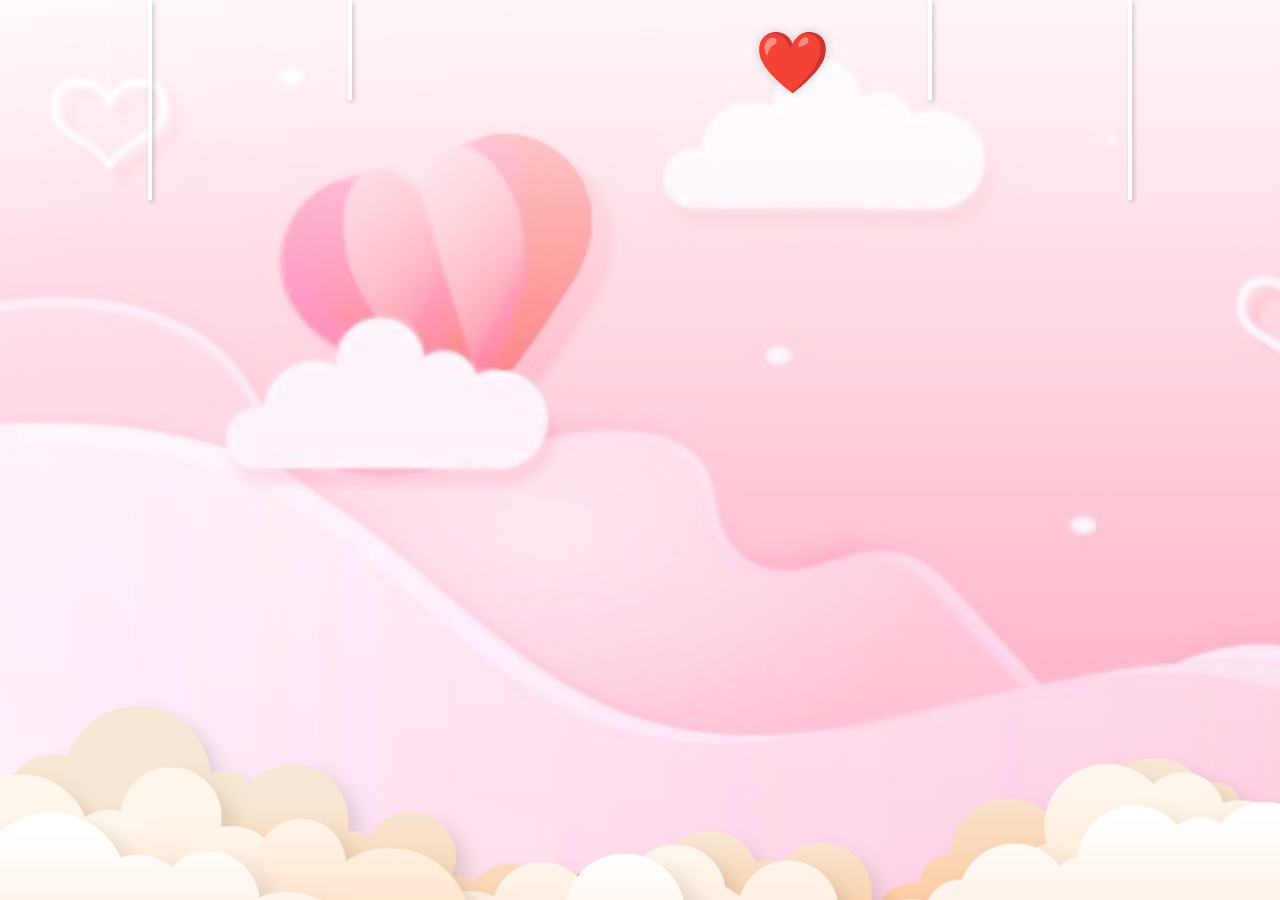
<file: index.html>
<!DOCTYPE html>
<html lang="en">
<head>
    <meta charset="UTF-8">
    <meta http-equiv="X-UA-Compatible" content="IE=edge">
    <meta name="viewport" content="width=device-width, initial-scale=1.0">
    <meta name="title" content="Surprise  | avu ">
    <meta name="github" content="https://github.com/ziddi-shop">
    <title>Surprise Ottu </title>
    <link rel="stylesheet" href="style.css">
    <link rel="website icon" type="png" href="image/gift3.gif">
    <link rel="stylesheet" href="https://cdnjs.cloudflare.com/ajax/libs/font-awesome/6.3.0/css/all.min.css" integrity="sha512-SzlrxWUlpfuzQ+pcUCosxcglQRNAq/DZjVsC0lE40xsADsfeQoEypE+enwcOiGjk/bSuGGKHEyjSoQ1zVisanQ==" crossorigin="anonymous" referrerpolicy="no-referrer" />
</head>
<body>
    <div class="wrapper">
        <div class="circle-1"></div>
        <div class="circle-2"></div>
        <div class="crile-3"></div>
        <div class="crile-4"></div>
        <div class="heart">
            <svg version="1.1" id="Layer_1" xmlns="http://www.w3.org/2000/svg" xmlns:xlink="http://www.w3.org/1999/xlink" x="0px" y="0px"
                viewBox="0 0 323.47 305.1" style="enable-background:new 0 0 323.47 305.1;" xml:space="preserve">
            <path class="st0" d="M263.95,161.72c-0.79,0.79-1.59,1.55-2.4,2.28l0.06,0.06l-99.88,99.88l-99.87-99.88l0.05-0.05
                c-0.81-0.74-1.61-1.5-2.4-2.29c-13.79-13.79-20.68-31.86-20.68-49.94c0-18.07,6.89-36.15,20.69-49.94
                c13.79-13.79,31.86-20.68,49.94-20.68c18.07,0,36.14,6.89,49.93,20.68c0.79,0.79,1.55,1.59,2.28,2.4c0.03,0.02,0.05,0.04,0.07,0.06
                c0.01-0.02,0.03-0.04,0.05-0.06c0.74-0.81,1.5-1.61,2.29-2.4c13.79-13.79,31.86-20.68,49.94-20.68c18.07,0,36.14,6.89,49.93,20.68
                C291.53,89.42,291.53,134.14,263.95,161.72z"/>
            </svg>
        </div>
        <div class="traitym">
            <svg version="1.1" id="Layer_1" xmlns="http://www.w3.org/2000/svg" xmlns:xlink="http://www.w3.org/1999/xlink" x="0px" y="0px"
                viewBox="0 0 323.47 305.1" style="enable-background:new 0 0 323.47 305.1;" xml:space="preserve">
            <path class="st1" d="M0,152.55h53.28l13.76-29.86c0,0,8.87,57.48,9.78,57.48s15.59-70.01,15.59-70.01l11.62,59.01l9.17-43.11
                l11.31,26.49h79.8l14.06-24.66l8.87,42.19l11.62-34.85l9.17,42.19l10.7-63.59l9.48,38.72h55.26"/>
            <path class="st2" d="M196.74,116.91l0.01,0.01l-35.02,35.02l-35.02-35.02c-4.43-4.47-7.16-10.62-7.16-17.42
                c0-6.83,2.77-13.03,7.25-17.51c4.48-4.48,10.67-7.25,17.51-7.25c6.8,0,12.95,2.73,17.42,7.16c4.47-4.43,10.63-7.16,17.41-7.16
                c6.84,0,13.03,2.77,17.51,7.25c4.49,4.48,7.26,10.68,7.26,17.51C203.91,106.29,201.18,112.44,196.74,116.91z"/>
            </svg>
        </div>
        <div class="avt">
            <img src="image/r6.jpeg" alt="">
        </div>

        <div class="heart-item1">
            <img src="image/heart.png" alt="">
        </div>
        <div class="heart-item2">
            <img src="image/heart2.png" alt="">
        </div>
        <div class="box-heart">
            <div class="heart1">
                <i class="fa-solid fa-heart"></i>
            </div>
            <div class="heart2">
                <i class="fa-solid fa-heart"></i>
            </div>
            <div class="heart3">
                <i class="fa-solid fa-heart"></i>
            </div>
            <div class="heart4">
                <i class="fa-solid fa-heart"></i>
            </div>
        </div>
        <div class="box-big_clouds">
            <div class="big_clouds1">
                <img src="image/big-clouds1.png" alt="">
            </div>
            <div class="big_clouds2">
                <img src="image/big-clouds2.png" alt="">
            </div>
            <div class="big_clouds3">
                <img src="image/big-clouds3.png" alt="">
            </div>
        </div>
        <div class="mail">
            <button><i class="fa-regular fa-envelope"></i></button>
            <span class="heartMail"><i class="fa-solid fa-heart"></i></span>
        </div>
        <div class="icon">
            <i class="fa-solid fa-chevron-left"></i>
        </div>
        <div class="gift"></div>
        <div class="gift1"></div>
        <div class="gift2"></div>
        <div class="gift3"></div>
        <div class="textLove">
            <p>I</p>
            <p>Love</p>
            <p>You</p>
            <p>❤️</p>
        </div>
    </div>

    <div id="copy">
		<p class="text-center text-white text-sm">OG Creator <a
			href="">@Avu</a></p>
	  </div>
</body>
<script>
    var mail = document.querySelector(".mail")
    mail.addEventListener("click", ()=>{
        window.location.href = "mail.html"
    })
</script>
</html>
</file>
<file: style.css>
@import url('https://fonts.googleapis.com/css2?family=Roboto:wght@700&display=swap');
@import url('https://fonts.googleapis.com/css2?family=Dancing+Script:wght@700&display=swap');
*{
    margin: 0;
    padding: 0;
    box-sizing: border-box;
}
body {
    height: 100vh;
    background: linear-gradient(rgb(255 255 255 / 90%), rgb(255 63 63 / 0%)), url(image/bgr.jpg);
    background-size: cover;
}
.wrapper{
    position: relative;
    width: 100%;
    height: 100%;
    display: flex;
    justify-content: center;
    align-items: center;
    min-height: 100vh;
    overflow: hidden;
}

.wrapper .crile-1{
    position: absolute;
    content: "";
    width: 100px;
    height: 100px;
    border: 6px solid red;
    border-radius: 50%;
    transform: scale(0);
    animation: scaleBorder 1s forwards alternate ease-in-out;
}
@keyframes scaleBorder{
    70%{
        transform: scale(1);
        border-width: 6px;
    }
    80%{
        transform: scale(1);
        border-width: 1px;
    }
    100%{
        transform: scale(1);
        border-width: 1px;
        opacity: 0;
    }
}
.wrapper .crile-2{
    position: absolute;
    content: "";
    width: 100px;
    height: 100px;
    border: 6px solid red;
    border-radius: 50%;
    transform: scale(0);
    animation: scaleBorder 1s forwards alternate ease-in-out 2;
    animation-delay: 0.3s;
}

.wrapper .crile-3{
    position: absolute;
    width: 50px;
    height: 50px;
    border: 30px solid red;
    border-radius: 50%;
    transform: scale(0);
    animation: spanScale 2s forwards alternate 1.8s;
}
@keyframes spanScale{
    0%{
        border-width: 30px;
        transform: scale(0);
    }
    30%, 40%{
        transform: scale(1);
    }
    50%{
        border-width: 5px;
        transform: scale(0.2);
    }
    52%{
        border-width: 30px;
    }
    80%{
        border-width: 30px;
        transform:translateY(300px) scale(0.2);
    }
    100%{
        border-width: 25px;
        transform:translate(0) scale(0);
    }
}
.wrapper .crile-4{
    position: absolute;
    bottom: 0;
    width: 100%;
    height: 100%;
    /* background: url("image/bgr.jpg"); */
    background-repeat: no-repeat;
    background-size: cover;
    transform: scale(0);
    transform-origin: bottom;
    /* animation: bgrScale 1s ease-in-out forwards alternate 3.1s; */
}
@keyframes bgrScale{
    0%{
        width: 10px;
        height: 10px;
        transform: scale(0);
        border-radius: 50%;
        transform-origin: bottom;
    }
    98%{
        width: 700px;
        height: 700px;
        transform: scale(1);
        border-radius: 50%;
        transform-origin: bottom;
    }
    100%{
        width: 100%;
        height: 100%;
        transform: scale(1);
    }
}
.heart{
    position: absolute;
    width: 25%;
    height: 25%;
    display: flex;
    justify-content: center;
    align-items: center;
    z-index: 100;
    filter: drop-shadow(3px 3px 6px rgba(0,0,0,0.4));
    animation: nhiptim 2s forwards 16s;
}
.heart .st0{
    position: absolute;
    fill:none;
    stroke-width: 4px;
    stroke: #fed3dd;
    stroke-dasharray: 1700;
    stroke-dashoffset: 0;
    opacity: 0;
    animation: heart 5s linear forwards alternate 6s;
}
@keyframes heart{
    0%{
        opacity: 1;
        stroke-dashoffset: 1700;
    }
    100%{
        opacity: 1;
        stroke-dashoffset: 0;
        fill: #ff2b5d;
    }
}
.traitym{
    width: 250px;
    height: 250px;
    display: flex;
    justify-content: center;
    align-items: center;
    z-index: 100;
    animation: nhiptim 2s forwards 15s;
}
@keyframes nhiptim {
    0%{
        transform:rotate(0deg) scale(1);
    }
    20%,100%{
        transform:rotate(720deg) scale(0);
    }
}
.traitym .st1{
    fill: none;
    stroke: #ffffff;
    stroke-width: 5px;
    stroke-dasharray: 3700;
    stroke-dashoffset: 3700;
    animation: ani 10s forwards 7.5s;
}
@keyframes ani{
    0%{
        fill: none;
        stroke-dashoffset: 3700;
    }
    100%{
        fill: none;
        stroke-dashoffset: 0;
    }
}
.traitym .st2{
    stroke: #ffffff;
    stroke-width: 5px;
    fill: none;
    stroke-dasharray: 1700;
    stroke-dashoffset: 1700;
    animation: ani1 10s forwards 7s;
}
@keyframes ani1{
    0%{
        stroke-dashoffset: 2000;
        fill: none;
    }
    100%{
        stroke-dashoffset: 0;
        fill: red;
    }
}

.avt{
    position: absolute;
    width: 190px;
    height: 190px;
    border-radius: 50%;
    border: 4px solid #fff;
    overflow: hidden;
    transform: scale(0) translateY(20px);
    box-shadow: 3px 3px 10px rgba(0, 0, 0, 0.4);
    display: flex;
    z-index: 10000;
    animation: avt 2s forwards 17s;
}
@keyframes avt{
    0%{
        transform: scale(0) translateY(-40px);
    }
    10%{
        transform: scale(1.3) translateY(-40px);
    }
    20%{
        transform:scale(0.7) translateY(-40px);
    }
    30%,100%{
        transform:scale(1) translateY(-40px);
    }
}
.avt img{
    width: 100%;
    object-fit: cover;
}
.heart-item1{
    position: absolute;
    transform: scale(0) rotate(0deg);
    animation: bigHeart 2s forwards 11.2s;
}
@keyframes bigHeart{
    0%{
        transform: scale(0) rotate(0deg);
    }
    20%{
        transform: scale(1.3);
    }
    40%{
        transform: scale(0.7) rotate(360deg);
    }
    60%,100%{
        transform: scale(1) rotate(720deg);
    }
}
.heart-item2{
    position: absolute;
    width: 380px;
    z-index: 10;
    transform: scale(0);
    animation: bigHeart 2s forwards alternate 11s;
}
.heart-item2 img{
    width: 100%;
}

.box-heart{
    position: absolute;
    top: 0;
    left: 0;
    width: 100%;
}
.heart1{
    position: absolute;
    display: flex;
    width: 100px;
    justify-content: center;
    filter: drop-shadow(2px 2px 2px rgba(0,0,0,0.2));
    left: 100px;
    animation: heart1 2s infinite linear;
}
@keyframes heart1{
    0%{
        transform: rotate(0);
        transform-origin: top;
    }
    25%{
        transform: rotate(5deg);
        transform-origin: top;
    }
    50%{
        transform: rotate(0);
        transform-origin: top;
    }
    75%{
        transform: rotate(-5deg);
        transform-origin: top;
    }
    100%{
        transform: rotate(0);
        transform-origin: top;
    }
}
.heart1::before{
    position: absolute;
    content: "";
    width: 4px;
    height: 200px;
    background: #ffffff;
    filter: blur(0.5px);
}
.heart1 .fa-heart{
    position: absolute;
    font-size: 80px;
    color: #f8dae9;
    filter: drop-shadow(2px 2px 2px rgba(0,0,0,0.2));
    top: 150px;
}

.heart2{
    position: absolute;
    display: flex;
    width: 100px;
    justify-content: center;
    filter: drop-shadow(2px 2px 2px rgba(0,0,0,0.2));
    right: 100px;
    animation: heart1 2s infinite linear;
}
.heart2::before{
    position: absolute;
    content: "";
    width: 4px;
    height: 200px;
    background: #ffffff;
    filter: blur(0.5px);
}
.heart2 .fa-heart{
    position: absolute;
    font-size: 80px;
    color: #ff8dc6;
    filter: drop-shadow(2px 2px 2px rgba(0,0,0,0.2));
    top: 150px;
}
.heart3{
    position: absolute;
    display: flex;
    width: 100px;
    justify-content: center;
    filter: drop-shadow(2px 2px 2px rgba(0,0,0,0.2));
    left: 300px;
    animation: heart1 2s infinite linear;
}
.heart3::before{
    position: absolute;
    content: "";
    width: 4px;
    height: 100px;
    background: #ffffff;
    filter: blur(0.5px);
}
.heart3 .fa-heart{
    position: absolute;
    font-size: 80px;
    color: #ff4174;
    filter: drop-shadow(2px 2px 2px rgba(0,0,0,0.2));
    top: 70px;
}
.heart4{
    position: absolute;
    display: flex;
    width: 100px;
    justify-content: center;
    filter: drop-shadow(2px 2px 2px rgba(0,0,0,0.2));
    right: 300px;
    animation: heart1 2s infinite linear;
}
.heart4::before{
    position: absolute;
    content: "";
    width: 4px;
    height: 100px;
    background: #ffffff;
    filter: blur(0.5px);
}
.heart4 .fa-heart{
    position: absolute;
    font-size: 80px;
    color: #ff799f;
    filter: drop-shadow(2px 2px 2px rgba(0,0,0,0.2));
    top: 70px;
}
.box-big_clouds{
    position: absolute;
    top: 0;
    left: 0;
    width: 100%;
    height: 100%;
    display: flex;
    justify-content: center;
    align-items: center;
}
.big_clouds1{
    position: absolute;
    bottom: -190px;
    width: 110%;
    z-index: 7;
    animation: bigClouds1 4s infinite alternate;
}
.big_clouds1 img{
    width: 100%;
}
@keyframes bigClouds1{
    0%{
        transform: scale(1);
    }
    50%{
        transform: scale(0.98);
    }
    100%{
        transform: scale(1);
    }
}
.big_clouds2{
    position: absolute;
    bottom: -240px;
    width: 110%;
    z-index: 6;
    animation: bigClouds2 3s infinite alternate;
}
.big_clouds2 img{
    width: 100%;
}
@keyframes bigClouds2{
    0%{
        transform: scale(1);
    }
    50%{
        transform: scale(0.98);
    }
    100%{
        transform: scale(1);
    }
}
.big_clouds3{
    position: absolute;
    bottom: -150px;
    width: 110%;
    z-index: 5;
    animation: bigClouds3 2s infinite alternate;
}
.big_clouds3 img{
    width: 100%;
}
@keyframes bigClouds3{
    0%{
        transform: scale(1);
    }
    50%{
        transform: scale(0.98);
    }
    100%{
        transform: scale(1);
    }
}

.mail{
    position: absolute;
    z-index: 100000;
    width: 100px;
    height: 40px;
    display: flex;
    justify-content: center;
    align-items: center;
    cursor: pointer;
    margin-top: 180px;
    filter: drop-shadow(2px 2px 2px rgba(0,0,0,0.3));
    transform: scale(0);
    animation: boxMail 2s forwards ease-in-out 18s;
}
@keyframes boxMail{
    0%{
        transform: rotate(0deg) scale(0);
    }
    15%, 100%{
        transform: rotate(720deg) scale(1.1);
    }
}


.mail button{
    padding: 10px 15px;
    background-color: rgb(255, 109, 136);
    border: none;
    font-size: 25px;
    border-radius: 4px 0px 0px 4px;
    transition: 0.5s;
    width: 58px;
    height: 40px;
    display: flex;
    justify-content: center;
    align-items: center;
    cursor: pointer;
    color: #fff;
}
.mail button >i{
    transition: 0.5s;
}
.mail span{
    position: relative;
    width: 44px;
    height: 44px;
    background-color: rgb(255, 109, 136);
    margin-left: -2px;
    border-radius: 0px 6px 6px 0px;
    cursor: pointer;
    display: flex;
    justify-content: center;
    align-items: center;
    transition: 0.5s;
}
.heartMail i{
    color: #fff;
    transition: 1s;
}
.mail:hover button i{
    cursor: pointer;
    color: rgb(255, 255, 255);
    filter: drop-shadow(0px 0px 10px rgb(255, 187, 199));
    animation: rotateMail 0.5s linear infinite;
}
@keyframes rotateMail{
    0%{
        transform: rotate(0deg);
    }
    25%{
        transform: rotate(5deg);
    }
    50%{
        transform: rotate(0deg);
    }
    75%{
        transform: rotate(-5deg);
    }
    100%{
        transform: rotate(0deg);
    }
}
.mail:hover > .heartMail{
    transform: translateY(-4px);
    background-color: #f2acc6;
    box-shadow: -2px 2px 5px rgb(0, 0, 0, 0.5);
}

.mail:hover > .heartMail i{
    color: #ff0000;
    transform: rotate(360deg);
    filter: drop-shadow(0px 0px 7px rgb(255, 255, 255));
}
.gift{
    position: absolute;
    width: 110px;
    height: 110px;
    background: url(image/gift7.gif);
    background-repeat: no-repeat;
    background-size: cover;
    border-radius: 50%;
    background-position: center;
    box-shadow: 5px 5px 5px rgba(0, 0, 0, 0.2);
    left: 50px;
    top: 55%;
    z-index: 100;
    transform: scale(0);
    animation: giftCute 2s forwards 12.5s;
}
@keyframes giftCute{
    0%{
        transform: scale(0);
    }
    20%{
        transform: scale(1.3);
    }
    40%{
        transform: scale(0.7);
    }
    60%,100%{
        transform: scale(1);
    }
}
.gift::before{
    position: absolute;
    content: "Motu";
    font-family: 'Dancing Script', cursive;
    font-size: 20px;
    color: red;
    width: 110px;
    height: 35px;
    background: #ffffff;
    top: -30px;
    left: 50px;
    border-radius: 5px;
    box-shadow: 5px 5px 8px rgba(0, 0, 0, 0.2);
    display: flex;
    justify-content: center;
    align-items: center;
    z-index: 10;
    transition: animation 1s;
    opacity: 0;
    transform: translate(-60px, 60px) scale(0);
}
.icon:hover ~ .gift::before{
    animation: textGift 1s forwards;
}
@keyframes textGift{
    0%{
        opacity: 1;
        transform: translate(-60px, 60px) scale(0);
    }
    100%{
        opacity: 1;
        transform: translate(0px, 0px) scale(1);
    }
}
.gift1{
    position: absolute;
    width: 110px;
    height: 110px;
    background: url(image/gift5.gif);
    background-repeat: no-repeat;
    background-size: cover;
    border-radius: 50%;
    background-position: center;
    box-shadow: 5px 5px 5px rgba(0, 0, 0, 0.2);
    right: 50px;
    top: 55%;
    z-index: 10000;
    transform: scale(0);
    animation: giftCute 2s forwards 14s;
}
.gift1::before{
    position: absolute;
    content: "❤️";
    font-size: 20px;
    color: red;
    font-family: 'Dancing Script', cursive;
    width: 110px;
    height: 35px;
    background: #ffffff;
    top: -30px;
    right: 50px;
    border-radius: 5px;
    box-shadow: 5px 5px 8px rgba(0, 0, 0, 0.2);
    display: flex;
    justify-content: center;
    align-items: center;
    z-index: 10;
    transition: animation 1s;
    opacity: 0;
    transform: translate(50px, 60px) scale(0);
}
.icon:hover ~ .gift1::before{
    animation: textGift1 1s forwards 1.5s;
}
@keyframes textGift1{
    0%{
        opacity: 1;
        transform: translate(50px, 60px) scale(0);
    }
    100%{
        opacity: 1;
        transform: translate(0px, 0px) scale(1);
    }
}
.gift2{
    position: absolute;
    width: 150px;
    height: 150px;
    background: url(image/gift6.gif);
    background-repeat: no-repeat;
    background-size: cover;
    border-radius: 50%;
    background-position: center;
    box-shadow: 5px 5px 5px rgba(0, 0, 0, 0.2);
    left: 220px;
    top: 30%;
    z-index: 10000;
    transform: scale(0);
    animation: giftCute 2s forwards 13s;
}
.gift2::before{
    position: absolute;
    content: "I";
    font-size: 20px;
    color: red;
    font-family: 'Dancing Script', cursive;
    width: 110px;
    height: 35px;
    background: #ffffff;
    top: -30px;
    left: 50px;
    border-radius: 5px;
    box-shadow: 5px 5px 8px rgba(0, 0, 0, 0.2);
    display: flex;
    justify-content: center;
    align-items: center;
    z-index: 10;
    transition: animation 1s;
    opacity: 0;
    transform: translate(-50px, 60px) scale(0);
}
.icon:hover ~ .gift2::before{
    animation: textGift 1s forwards 0.5s;
}
.gift3{
    position: absolute;
    width: 150px;
    height: 150px;
    background: url(image/gift3.gif);
    background-repeat: no-repeat;
    background-size: cover;
    border-radius: 50%;
    background-position: center;
    box-shadow: 5px 5px 5px rgba(0, 0, 0, 0.2);
    right: 220px;
    top: 30%;
    z-index: 10000;
    transform: scale(0);
    animation: giftCute 2s forwards 13.5s;
}
.gift3::before{
    position: absolute;
    content: "lysm";
    font-size: 20px;
    color: red;
    font-family: 'Dancing Script', cursive;
    width: 110px;
    height: 35px;
    background: #ffffff;
    top: -30px;
    right: 50px;
    border-radius: 5px;
    box-shadow: 5px 5px 8px rgba(0, 0, 0, 0.2);
    display: flex;
    justify-content: center;
    align-items: center;
    z-index: 10;
    transition: animation 1s;
    opacity: 0;
    transform: translate(50px, 60px) scale(0);
}
.icon:hover ~ .gift3::before{
    animation: textGift1 1s forwards 1s;
}
.icon{
    position: absolute;
    width: 50px;
    height: 50px;
    background: #fff;
    border-radius: 50%;
    display: flex;
    justify-content: center;
    align-items: center;
    bottom: 10%;
    box-shadow: 5px 5px 8px rgba(0, 0, 0, 0.2);
    cursor: pointer;
    z-index: 10000000000;
    transform: scale(0);
    animation: iconText 2s forwards 14.5s;
}
@keyframes iconText{
    0%{
        transform: scale(0);
    }
    10%{
        transform: scale(1.4);
    }
    20%{
        transform: scale(0.7);
    }
    30%,100%{
        transform: scale(1);
    }
}
.icon> i{
    font-size: 25px;
    color: #ff0000;
    transition: all 0.5s;
    transform: rotate(90deg);
}
.icon:hover > i{
    transform: rotate(630deg);
}
.textLove {
    position: absolute;
    top: 3%;
    display: flex;
    align-items: center;
    text-transform: capitalize;
    text-shadow: 0px 0px 10px rgba(0, 0, 0, 0.2);
}
.textLove p{
    font-family: 'Roboto', sans-serif;
    font-size: 60px;
    padding: 0px 10px;
    -webkit-text-stroke: 3px red;
    -webkit-text-fill-color: #fff;
}
.textLove p:nth-child(1){
    transform: scale(0);
    animation: textLove 2s forwards alternate ease-in-out 15.5s;
}
.textLove p:nth-child(2){
    transform: scale(0);
    animation: textLove 2s forwards alternate ease-in-out 15.7s;
}
.textLove p:nth-child(3){
    transform: scale(0);
    animation: textLove 2s forwards alternate ease-in-out 15.9s;
}
@keyframes textLove{
    0%{
        transform: scale(0);
    }
    10%{
        transform: scale(1.4);
    }
    20%{
        transform: scale(0.7);
    }
    30%,100%{
        transform: scale(1);
    }
}

#copy {
    position: fixed;
    bottom: 12px;
    left: 50%;
    transform: translateX(-50%);
    font-size: 1rem;
}

#copy a {
    text-decoration: none;
    color: #191919d7;
}

#copy p {
    color: #ff3d5a;
    text-align: center;
    font-weight: 700;
    cursor: pointer;
}


@media screen and (max-width: 658px) {
    .textLove p {
        font-family: 'Roboto', sans-serif;
        font-size: 2.7rem;
        padding: 0px 10px;
        -webkit-text-stroke: 3px red;
        -webkit-text-fill-color: #fff;
    }

    .avt {
        position: absolute;
        width: 100px;
        height: 100px;
        border-radius: 50%;
        border: 4px solid #fff;
        overflow: hidden;
        transform: scale(0) translateY(20px);
        box-shadow: 3px 3px 10px rgba(0, 0, 0, 0.4);
        display: flex;
        z-index: 10000;
        animation: avt 2s forwards 17s;
    }

    .heart-item1 {
        /* width: 155px; */
        position: absolute;
        transform: scale(0) rotate(0deg);
        animation: bigHeart 2s forwards 11.2s;
        transform: scale(0.8) !important;
    }

    .heart-item2 {
        position: absolute;
        width: 280px;
        z-index: 10;
        transform: scale(0);
        animation: bigHeart 2s forwards alternate 11s;
    }

    .mail {
        position: absolute;
        z-index: 100000;
        width: 89px;
        height: 77px;
        display: flex;
        justify-content: center;
        align-items: center;
        cursor: pointer;
        margin-top: 85px;
        filter: drop-shadow(2px 2px 2px rgba(0,0,0,0.3));
        transform: scale(0);
        animation: boxMail 2s forwards ease-in-out 18s;
    }

    .mail span {
        position: relative;
        width: 44px;
        height: 41px;
        background-color: rgb(255, 109, 136);
        margin-left: -2px;
        border-radius: 0px 6px 6px 0px;
        cursor: pointer;
        display: flex;
        justify-content: center;
        align-items: center;
        transition: 0.5s;
    }

    .traitym {
        width: 75px;
        height: 75px;
        display: flex;
        justify-content: center;
        align-items: center;
        z-index: 100;
        animation: nhiptim 2s forwards 15s;
    }

    .icon {
        position: absolute;
        width: 50px;
        height: 50px;
        background: #fff;
        border-radius: 50%;
        display: flex;
        justify-content: center;
        align-items: center;
        bottom: 16%;
        box-shadow: 5px 5px 8px rgba(0, 0, 0, 0.2);
        cursor: pointer;
        z-index: 10000000000;
        transform: scale(0);
        animation: iconText 2s forwards 14.5s;
    }

    .gift {
        position: absolute;
        width: 50px;
        height: 50px;
        background: url(image/gift7.gif);
        background-repeat: no-repeat;
        background-size: cover;
        border-radius: 50%;
        background-position: center;
        box-shadow: 5px 5px 5px rgba(0, 0, 0, 0.2);
        left: 55px;
        top: 87%;
        z-index: 100;
        transform: scale(0);
        animation: giftCute 2s forwards 12.5s;
    }

    .gift3 {
        position: absolute;
        width: 80px;
        height: 80px;
        background: url(image/gift3.gif);
        background-repeat: no-repeat;
        background-size: cover;
        border-radius: 50%;
        background-position: center;
        box-shadow: 5px 5px 5px rgba(0, 0, 0, 0.2);
        right: 258px;
        top: 72%;
        z-index: 10000;
        transform: scale(0);
        animation: giftCute 2s forwards 13.5s;
    }

    .gift2 {
        position: absolute;
        width: 80px;
        height: 80px;
        background: url(image/gift6.gif);
        background-repeat: no-repeat;
        background-size: cover;
        border-radius: 50%;
        background-position: center;
        box-shadow: 5px 5px 5px rgba(0, 0, 0, 0.2);
        left: 248px;
        top: 75%;
        z-index: 10000;
        transform: scale(0);
        animation: giftCute 2s forwards 13s;
    }

    .gift1 {
        position: absolute;
        width: 50px;
        height: 50px;
        background: url(image/gift5.gif);
        background-repeat: no-repeat;
        background-size: cover;
        border-radius: 50%;
        background-position: center;
        box-shadow: 5px 5px 5px rgba(0, 0, 0, 0.2);
        right: 58px;
        top: 89%;
        z-index: 10000;
        transform: scale(0);
        animation: giftCute 2s forwards 14s;
    }

}
.music-btn {
    position: fixed;
    bottom: 20px;
    right: 20px;
    width: 60px;
    height: 60px;
    background: #ff69b4;
    border-radius: 50%;
    display: flex;
    align-items: center;
    justify-content: center;
    cursor: pointer;
    box-shadow: 0px 4px 6px rgba(0, 0, 0, 0.2);
    transition: transform 0.3s ease, background 0.3s ease;
}
.music-btn i {
    font-size: 24px;
    color: white;
}
</file>
